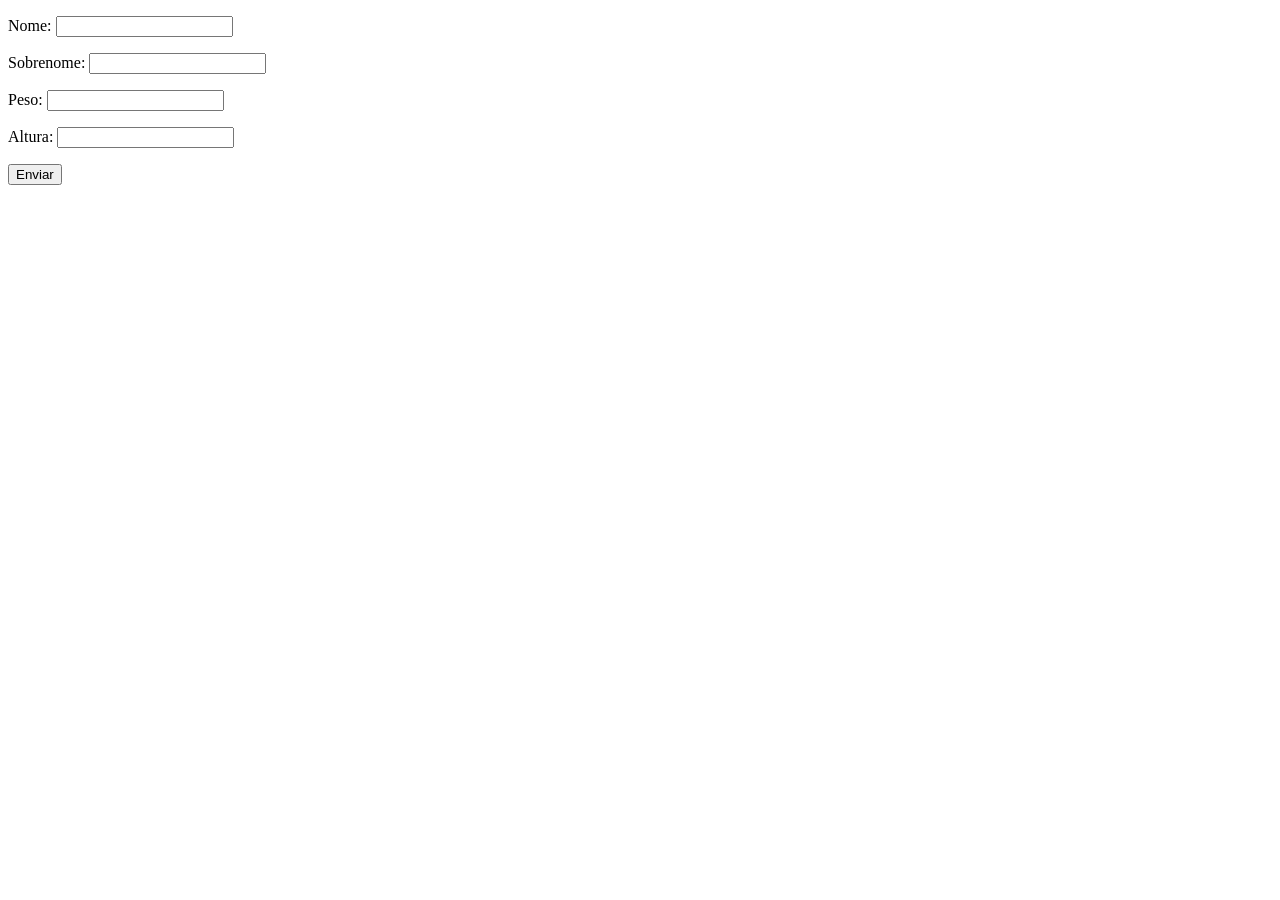
<file: Aula20/index.html>
<!DOCTYPE html>
<html lang="pt-BR">
<head>
    <meta charset="UTF-8">
    <meta name="viewport" content="width=device-width, initial-scale=1.0">
    <title>Exercicio</title>
</head>
<body>
    <form class='form'action="" method="get">

        <p>Nome: <input type='text' name= 'id' class='nome'> </p>
        <p>Sobrenome: <input type='text' name="id" class='sobrenome'> </p>
        <p>Peso: <input type='text' name= 'id' class='peso'> </p>
        <p>Altura: <input type='text' name='id' class='altura'> </p>
        <button>Enviar</button>

    </form>

    <div class="resultado">

    </div>
        



    </form>






    <script src="js/script.js";></script>
</body>
</html>
</file>
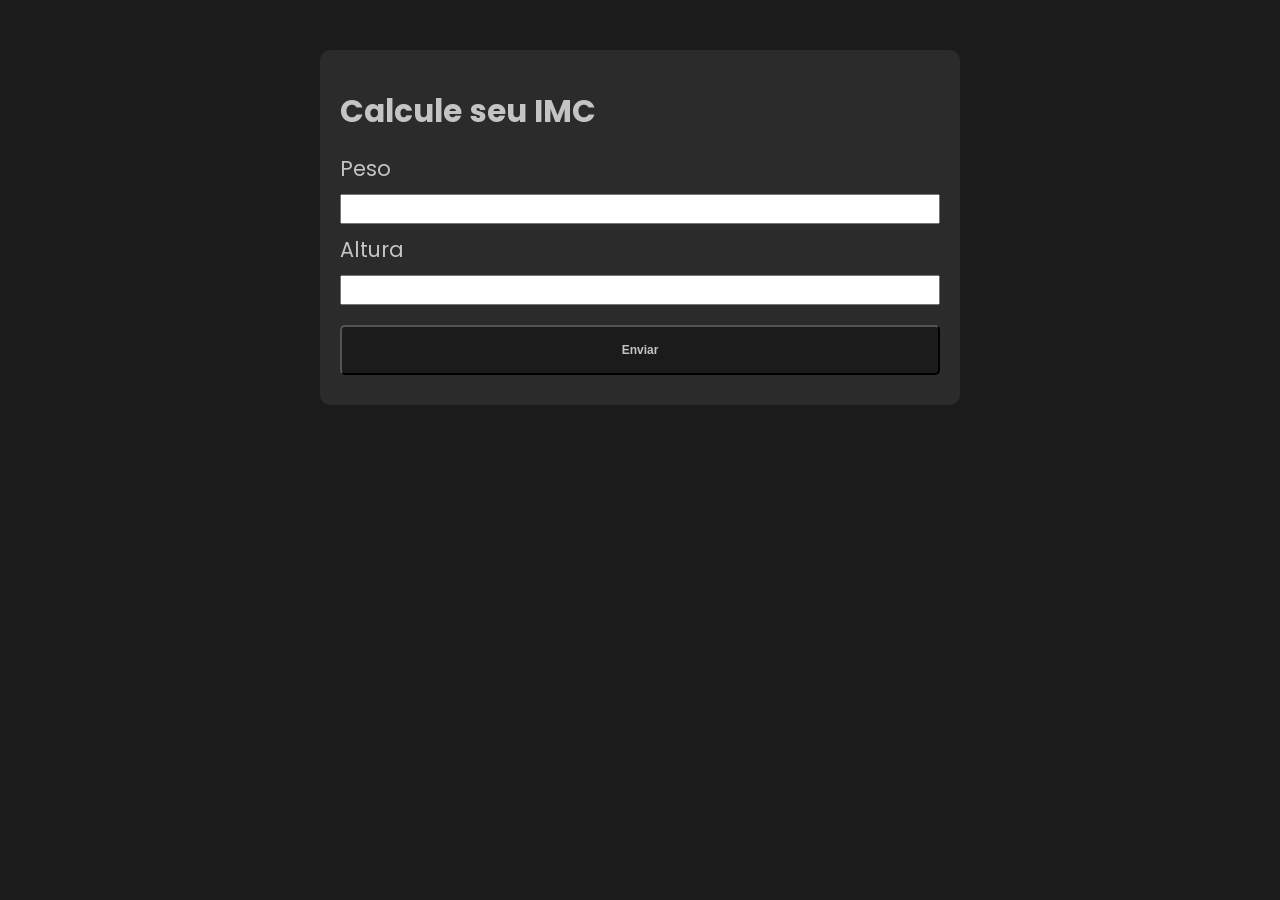
<file: Aula26 - exercicio/index.html>
<!doctype html>
<html lang="pt-BR">
  <head>
    <meta charset="UTF-8" />
    <meta name="viewport" content="width=device-width, initial-scale=1.0" />
    <title>MODELO</title>
    <link rel="stylesheet" href="./assets/css/style.css" />
  </head>
  <body>
    <section class="container">
      <h1>Calcule seu IMC</h1>

      <form action="" id="formIMC" method="post">
        <label for="peso">Peso</label>
        <input type="text" name="peso" id="peso" />

        <label for="altura">Altura</label>
        <input type="altura" name="altura" id="altura" />

        <button type="submit">Enviar</button>
      </form>

      <div id="resultado"></div>
    </section>

    <script src="./assets/js/main.js"></script>
  </body>
</html>
</file>
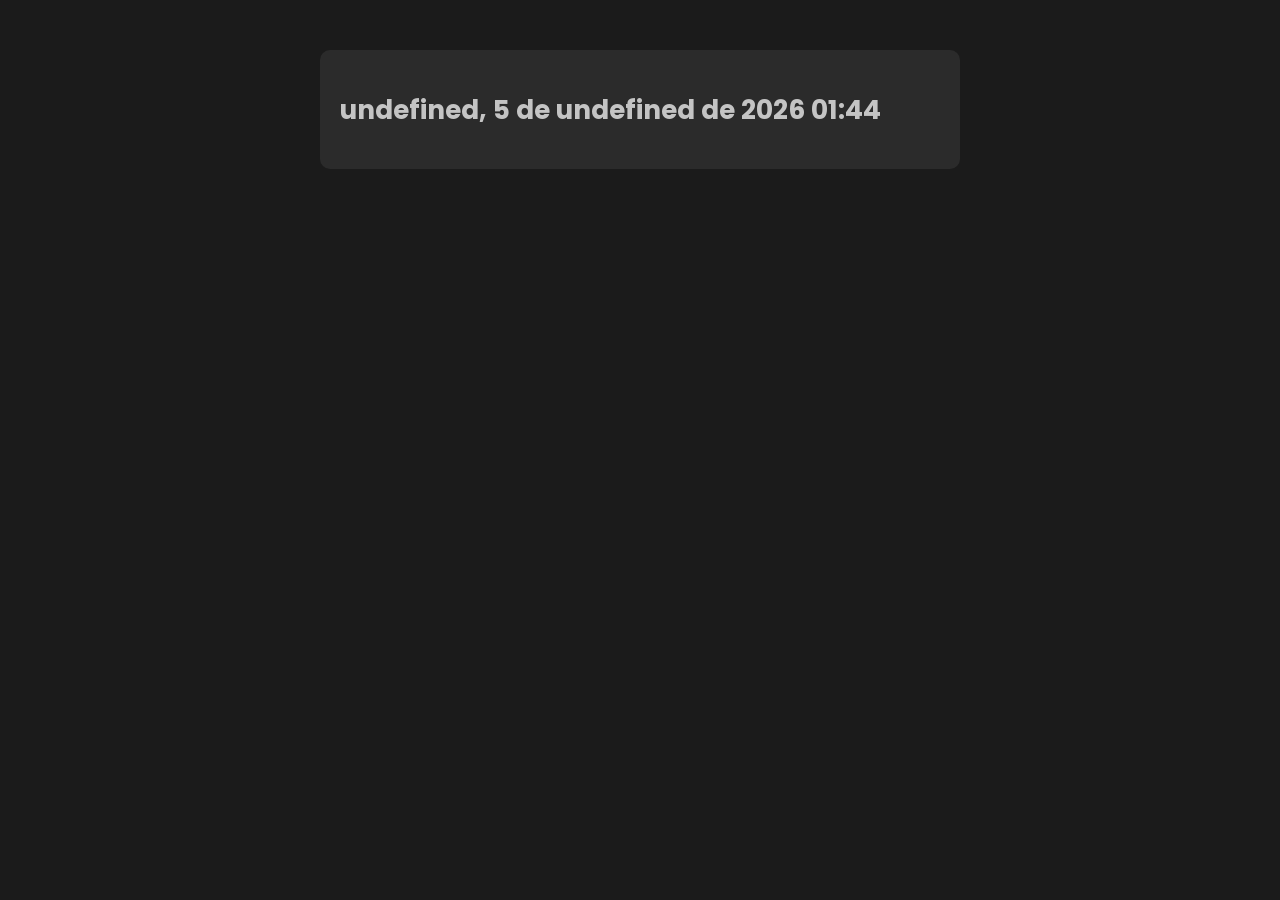
<file: Aula30 - exercicio/index.html>
<!DOCTYPE html>
<html lang="pt-BR">
<head>
    <meta charset="UTF-8">
    <meta name="viewport" content="width=device-width, initial-scale=1.0">
    <title>MODELO</title>
    <link rel="stylesheet" href="./assets/css/style.css">
    
</head>
<body>

    <section class="container">
    <h1> </h1>
  </section>





<script src="./assets/js/main.js"></script>
    
</body>
</html>
</file>
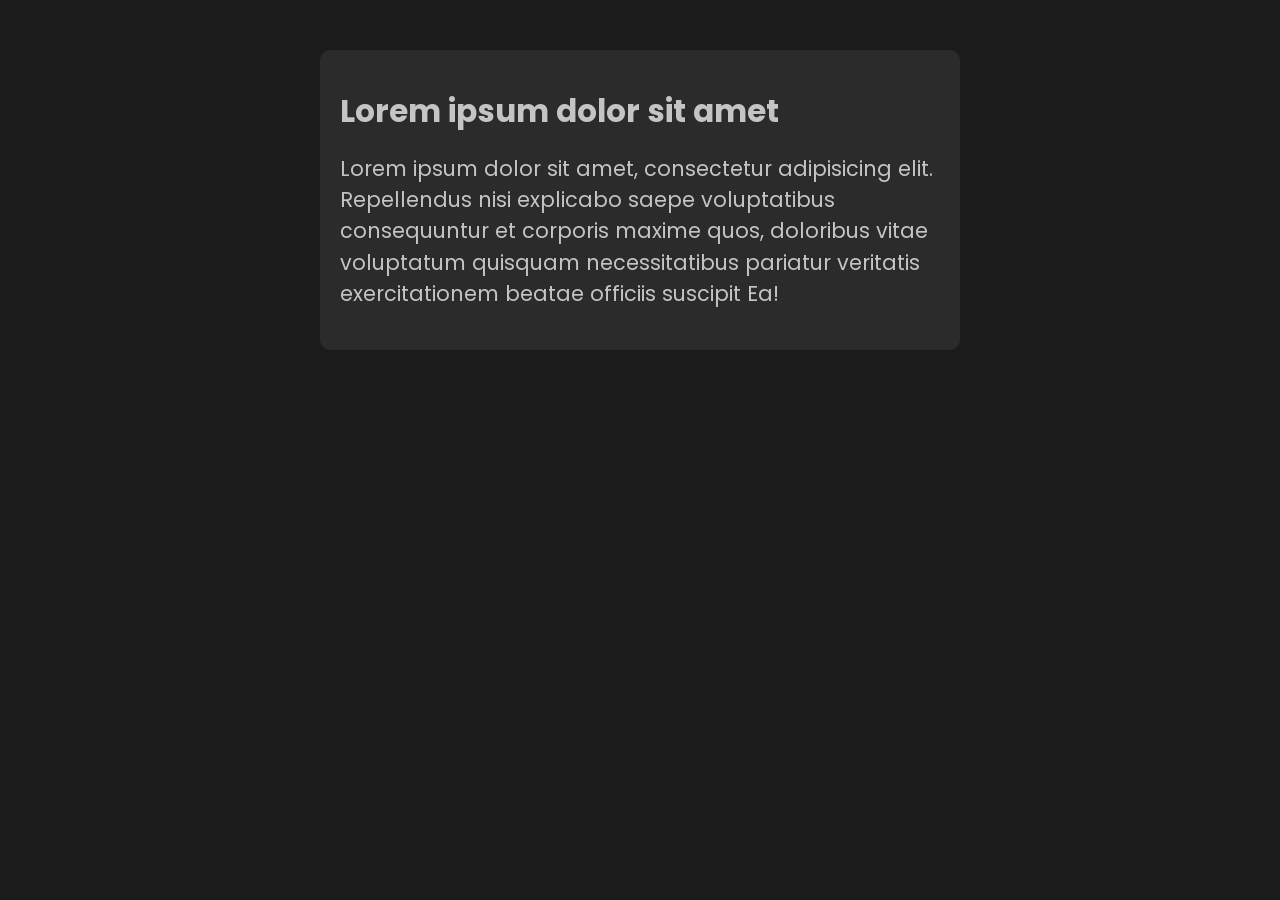
<file: MODELO/index.html>
<!DOCTYPE html>
<html lang="pt-BR">
<head>
    <meta charset="UTF-8">
    <meta name="viewport" content="width=device-width, initial-scale=1.0">
    <title>MODELO</title>
    <link rel="stylesheet" href="./assets/css/style.css">
    
</head>
<body>

    <section class="container">
    <h1>Lorem ipsum dolor sit amet</h1>
    <p>
      Lorem ipsum dolor sit amet, consectetur adipisicing elit.
      Repellendus nisi explicabo saepe voluptatibus consequuntur et corporis
      maxime quos, doloribus vitae voluptatum quisquam necessitatibus
      pariatur veritatis exercitationem beatae officiis suscipit Ea!
    </p>

  </section>





<script src="./assets/js/main.js"></script>
    
</body>
</html>
</file>
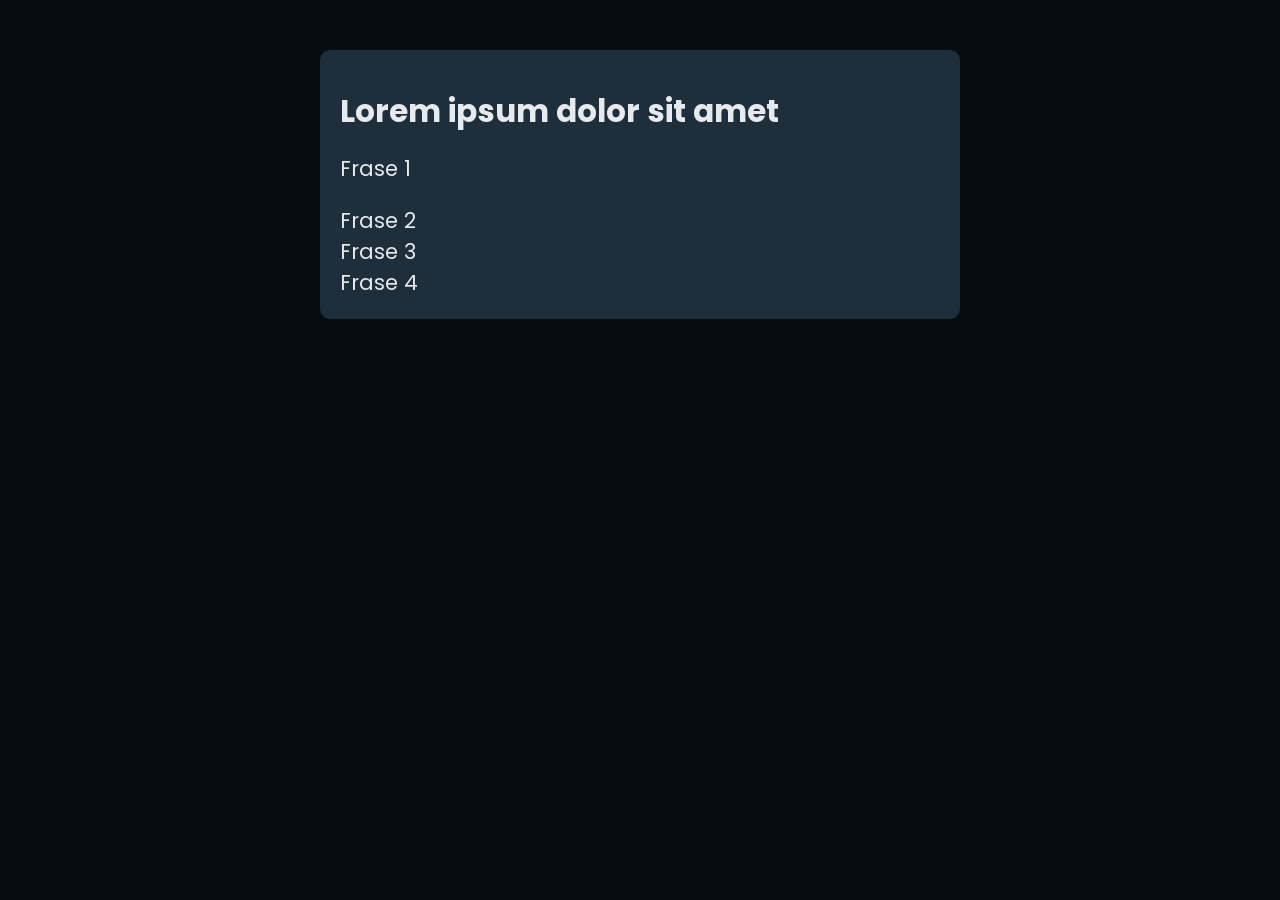
<file: 02-LógicaDeProgramação/Aula35-Exercícios com for/index.html>
<!DOCTYPE html>
<html lang="pt-BR">
<head>
    <meta charset="UTF-8">
    <meta name="viewport" content="width=device-width, initial-scale=1.0">
    <title>MODELO</title>
    <link rel="stylesheet" href="./assets/css/style.css">
    
</head>
<body>

    <section class="container">
    <h1>Lorem ipsum dolor sit amet</h1>
    

  </section>





<script src="./assets/js/main.js"></script>
    
</body>
</html>
</file>
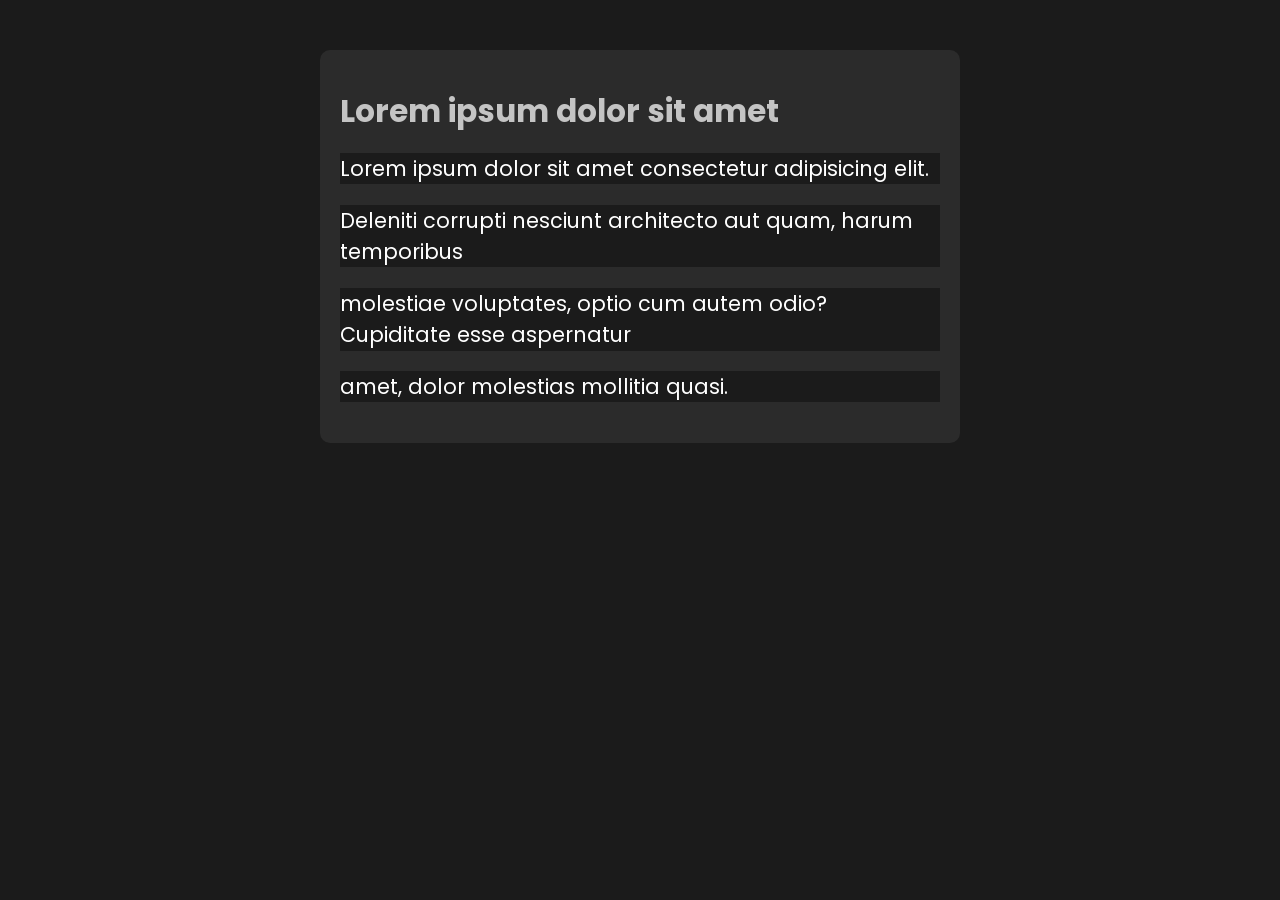
<file: 02-LógicaDeProgramação/Aula38 - Exercicio NodeList/index.html>
<!DOCTYPE html>
<html lang="pt-BR">
<head>
    <meta charset="UTF-8">
    <meta name="viewport" content="width=device-width, initial-scale=1.0">
    <title>MODELO</title>
    <link rel="stylesheet" href="./assets/css/style.css">
    
</head>
<body>

    <section class="container">
    <h1>Lorem ipsum dolor sit amet</h1>
    <div class="paragrafos">
     <p> Lorem ipsum dolor sit amet consectetur adipisicing elit.</p>
     <p> Deleniti corrupti nesciunt architecto aut quam, harum temporibus </p>
     <p> molestiae voluptates, optio cum autem odio? Cupiditate esse aspernatur </p>
    <p>amet, dolor molestias mollitia quasi.</p>

      
    </div>


  </section>





<script src="./assets/js/main.js"></script>
    
</body>
</html>
</file>
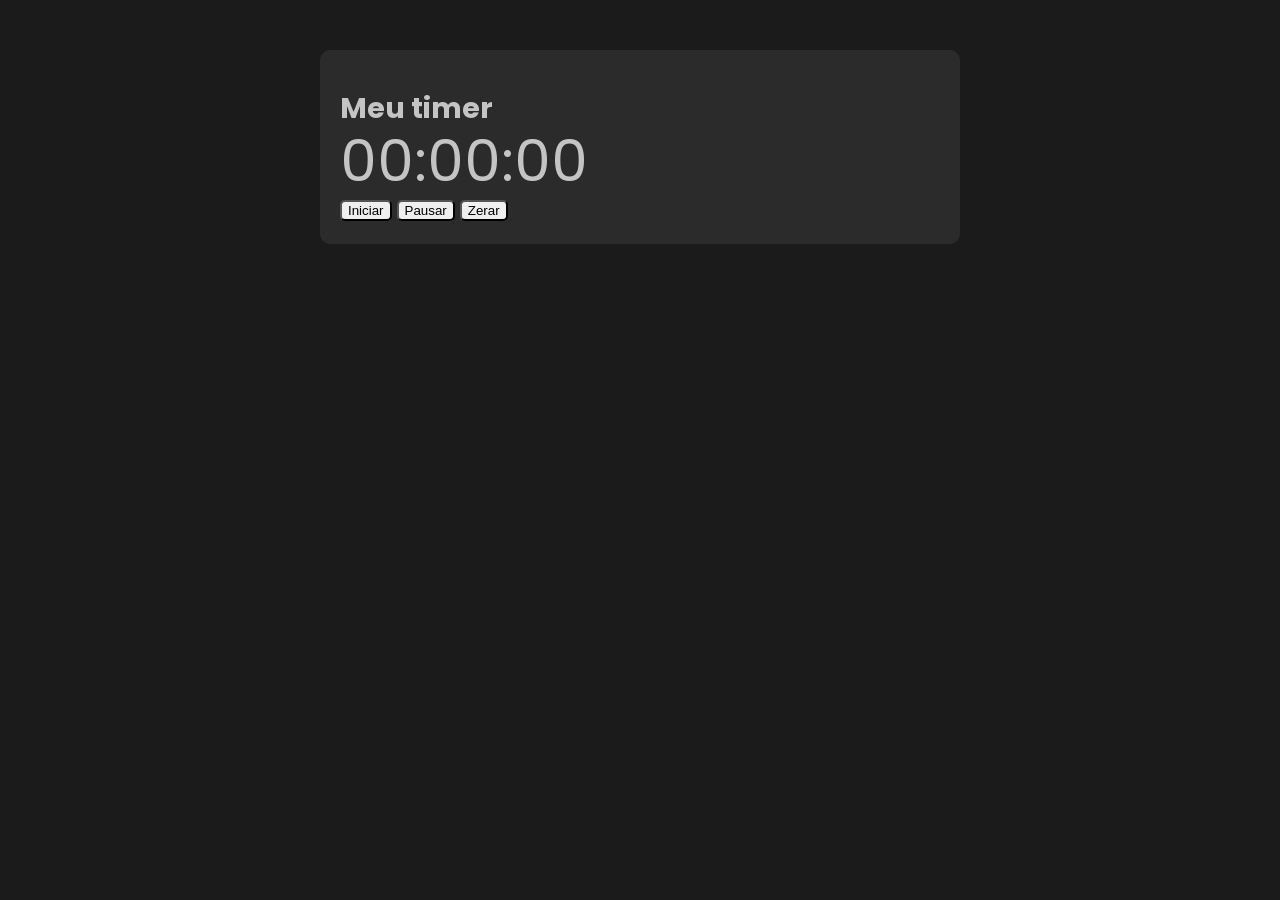
<file: 02-LógicaDeProgramação/Aula47 - Exercicio timer/index.html>
<!DOCTYPE html>
<html lang="pt-BR">
<head>
    <meta charset="UTF-8">
    <meta name="viewport" content="width=device-width, initial-scale=1.0">
    <title>MODELO</title>
    <link rel="stylesheet" href="./assets/css/style.css">
    
</head>
<body>

    <section class="container">
    <h1>Meu timer</h1>
    <div class="relogio">
      00:00:00
    </div>
    <div class="botoes">
      <button class="iniciar"> Iniciar </button>
      <button class="pausar"> Pausar </button>
      <button class="zerar"> Zerar</button> </button>
    </div>

  </section>





<script src="./assets/js/main.js"></script>
    
</body>
</html>
</file>
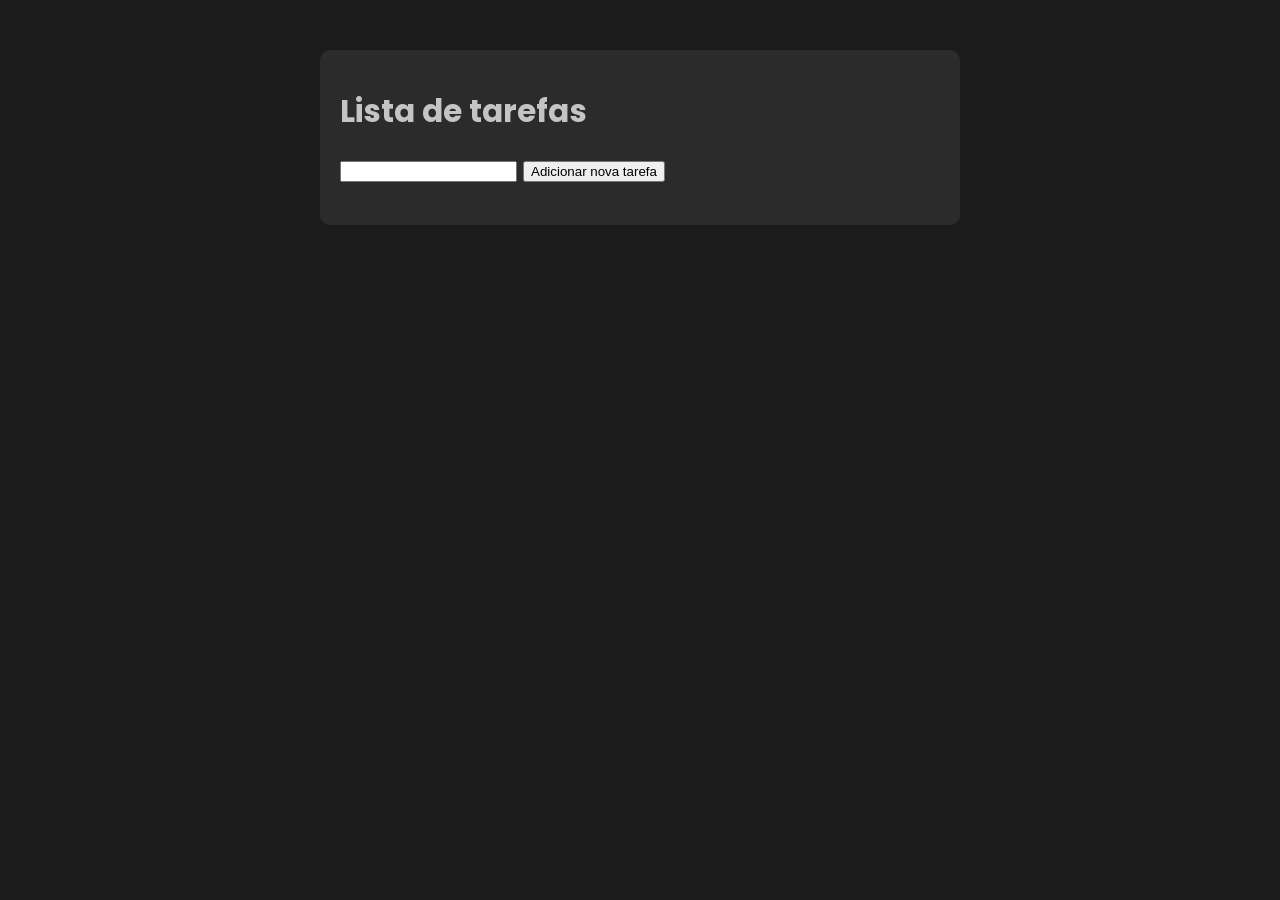
<file: 02-LógicaDeProgramação/Aula48 - Lista de tarefas/index.html>
<!DOCTYPE html>
<html lang="pt-BR">
<head>
    <meta charset="UTF-8">
    <meta name="viewport" content="width=device-width, initial-scale=1.0">
    <title>MODELO</title>
    <link rel="stylesheet" href="./assets/css/style.css">
    
</head>
<body>

    <section class="container">
    <h1>Lista de tarefas</h1>
   <p>
    <input type="text" class="input-tarefa">
    <button class="btn-tarefa">Adicionar nova tarefa</button>
   </p>

   <ul class ="tarefas"></ul>


  </section>





<script src="./assets/js/main.js"></script>
    
</body>
</html>
</file>
<file: Aula26 - exercicio/assets/css/style.css>
@import url('https://fonts.googleapis.com/css2?family=Poppins:wght@400;500;700&display=swap');

:root {
    --primary-color: #1b1b1b;
    --primarycolor-text: #c4c4c4;
}


* {
    box-sizing: border-box;
    outline: 0;
}

body {
    margin: 0;
    padding: 0;
    color: var(--primarycolor-text);
    background: var(--primary-color);
    font-family: 'Poppins', sans-serif;
    font-size: 1.3em;
    line-height: 1.5em;
}

.container {
    background-color: #2b2b2b;
    border-radius: 10px;
    max-width: 640px;
    margin: 50px auto;
    padding: 20px;
}

form input, form label, form button {
    display: block;
    width: 100%;
    margin-bottom: 10px;
}

form input {

font-size: 18px;
height: 30px;
padding: 0 20px;

}

form input:focus {
    outline-color: #2b2b2b;
}

form button{
    border-radius: 5px;
    background: var(--primary-color);
    color: #c4c4c4;
    font-size: 12px;
    font-weight: 700;
    height: 50px;
    cursor: pointer;
    margin-top: 20px;
}

form button:hover{
    background-color: #0c0c0c;
}

form button:active{
    background-color: #858585;
}

.paragrafo-resultado, .bad{
    color: #0c0c0c;
    background-color: greenyellow;
    padding: 10px 20px;
}

.bad {
    background-color: rgb(221, 59, 59);
}
</file>
<file: Aula30 - exercicio/assets/css/style.css>
@import url('https://fonts.googleapis.com/css2?family=Poppins:wght@400;500;700&display=swap');

:root {
    --primary-color: #1b1b1b;
    --primarycolor-text: #c4c4c4;
}


* {
    box-sizing: border-box;
    outline: 0;
}

body {
    margin: 0;
    padding: 0;
    color: var(--primarycolor-text);
    background: var(--primary-color);
    font-family: 'Poppins', sans-serif;
    font-size: 1.1em;
    line-height: 2.0em;
}

.container {
    background-color: #2b2b2b;
    border-radius: 10px;
    max-width: 640px;
    margin: 50px auto;
    padding: 20px;
}

form input, form label, form button {
    display: block;
    width: 100%;
    margin-bottom: 10px;
}

form input {

font-size: 18px;
height: 30px;
padding: 0 20px;

}

form input:focus {
    outline-color: #2b2b2b;
}

form button{
    border-radius: 5px;
    background: var(--primary-color);
    color: #c4c4c4;
    font-size: 12px;
    font-weight: 700;
    height: 50px;
    cursor: pointer;
    margin-top: 20px;
}

form button:hover{
    background-color: #0c0c0c;
}

form button:active{
    background-color: #858585;
}
</file>
<file: MODELO/assets/css/style.css>
@import url('https://fonts.googleapis.com/css2?family=Poppins:wght@400;500;700&display=swap');

:root {
    --primary-color: #1b1b1b;
    --primarycolor-text: #c4c4c4;
}


* {
    box-sizing: border-box;
    outline: 0;
}

body {
    margin: 0;
    padding: 0;
    color: var(--primarycolor-text);
    background: var(--primary-color);
    font-family: 'Poppins', sans-serif;
    font-size: 1.3em;
    line-height: 1.5em;
}

.container {
    background-color: #2b2b2b;
    border-radius: 10px;
    max-width: 640px;
    margin: 50px auto;
    padding: 20px;
}

form input, form label, form button {
    display: block;
    width: 100%;
    margin-bottom: 10px;
}

form input {

font-size: 18px;
height: 30px;
padding: 0 20px;

}

form input:focus {
    outline-color: #2b2b2b;
}

form button{
    border-radius: 5px;
    background: var(--primary-color);
    color: #c4c4c4;
    font-size: 12px;
    font-weight: 700;
    height: 50px;
    cursor: pointer;
    margin-top: 20px;
}

form button:hover{
    background-color: #0c0c0c;
}

form button:active{
    background-color: #858585;
}
</file>
<file: 02-LógicaDeProgramação/Aula35-Exercícios com for/assets/css/style.css>
@import url('https://fonts.googleapis.com/css2?family=Poppins:wght@400;500;700&display=swap');

:root {
    --primary-color: #050d12;
    --primarycolor-text: #e6e9ed;
}


* {
    box-sizing: border-box;
    outline: 0;
}

body {
    margin: 0;
    padding: 0;
    color: var(--primarycolor-text);
    background: var(--primary-color);
    font-family: 'Poppins', sans-serif;
    font-size: 1.3em;
    line-height: 1.5em;
}

.container {
    background-color: #1e2e3b;
    border-radius: 10px;
    max-width: 640px;
    margin: 50px auto;
    padding: 20px;
}

form input, form label, form button {
    display: block;
    width: 100%;
    margin-bottom: 10px;
}

form input {

font-size: 18px;
height: 30px;
padding: 0 20px;

}

form input:focus {
    outline-color: #2b2b2b;
}

form button{
    border-radius: 5px;
    background: var(--primary-color);
    color: #c4c4c4;
    font-size: 12px;
    font-weight: 700;
    height: 50px;
    cursor: pointer;
    margin-top: 20px;
}

form button:hover{
    background-color: #e6e9ed;
}

form button:active{
    background-color: #858585;
}
</file>
<file: 02-LógicaDeProgramação/Aula38 - Exercicio NodeList/assets/css/style.css>
@import url('https://fonts.googleapis.com/css2?family=Poppins:wght@400;500;700&display=swap');

:root {
    --primary-color: #1b1b1b;
    --primarycolor-text: #c4c4c4;
}


* {
    box-sizing: border-box;
    outline: 0;
}

body {
    margin: 0;
    padding: 0;
    color: var(--primarycolor-text);
    background: var(--primary-color);
    font-family: 'Poppins', sans-serif;
    font-size: 1.3em;
    line-height: 1.5em;
}

.container {
    background-color: #2b2b2b;
    border-radius: 10px;
    max-width: 640px;
    margin: 50px auto;
    padding: 20px;
}

form input, form label, form button {
    display: block;
    width: 100%;
    margin-bottom: 10px;
}

form input {

font-size: 18px;
height: 30px;
padding: 0 20px;

}

form input:focus {
    outline-color: #2b2b2b;
}

form button{
    border-radius: 5px;
    background: var(--primary-color);
    color: #c4c4c4;
    font-size: 12px;
    font-weight: 700;
    height: 50px;
    cursor: pointer;
    margin-top: 20px;
}

form button:hover{
    background-color: #0c0c0c;
}

form button:active{
    background-color: #858585;
}
</file>
<file: 02-LógicaDeProgramação/Aula47 - Exercicio timer/assets/css/style.css>
@import url('https://fonts.googleapis.com/css2?family=Poppins:wght@400;500;700&display=swap');

:root {
    --primary-color: #1b1b1b;
    --primarycolor-text: #c4c4c4;
}


* {
    box-sizing: border-box;
    outline: 0;
}

body {
    margin: 0;
    padding: 0;
    color: var(--primarycolor-text);
    background: var(--primary-color);
    font-family: 'Poppins', sans-serif;
    font-size: 1.2em;
    line-height: 1.5em;
}

.container {
    background-color: #2b2b2b;
    border-radius: 10px;
    max-width: 640px;
    margin: 50px auto;
    padding: 20px;
}

form input, form label, form button {
    display: block;
    width: 100%;
    margin-bottom: 10px;
}

form input {

font-size: 18px;
height: 30px;
padding: 0 20px;

}

form input:focus {
    outline-color: #2b2b2b;
}

form button{
    border-radius: 5px;
    background: var(--primary-color);
    color: #c4c4c4;
    font-size: 12px;
    font-weight: 700;
    height: 50px;
    cursor: pointer;
    margin-top: 20px;
}

form button:hover{
    background-color: #0c0c0c;
}

form button:active{
    background-color: #858585;
}



.relogio {
    font-size: 3em;
    margin-bottom: 20px;
    margin-top: 20px;
}

.iniciar{
    border-radius: 5px;
    cursor: pointer;
    margin: auto;

}

.pausar{
    border-radius: 5px;
    cursor: pointer;
    margin: auto;

}

.zerar{
    border-radius: 5px;
    cursor: pointer;
    margin: auto;
}

.pausado {
    color:red;
}
</file>
<file: 02-LógicaDeProgramação/Aula48 - Lista de tarefas/assets/css/style.css>
@import url('https://fonts.googleapis.com/css2?family=Poppins:wght@400;500;700&display=swap');

:root {
    --primary-color: #1b1b1b;
    --primarycolor-text: #c4c4c4;
}


* {
    box-sizing: border-box;
    outline: 0;
}

body {
    margin: 0;
    padding: 0;
    color: var(--primarycolor-text);
    background: var(--primary-color);
    font-family: 'Poppins', sans-serif;
    font-size: 1.3em;
    line-height: 1.5em;
}

.container {
    background-color: #2b2b2b;
    border-radius: 10px;
    max-width: 640px;
    margin: 50px auto;
    padding: 20px;
}

form input, form label, form button {
    display: block;
    width: 100%;
    margin-bottom: 10px;
}

form input {

font-size: 18px;
height: 30px;
padding: 0 20px;

}

form input:focus {
    outline-color: #2b2b2b;
}

form button{
    border-radius: 5px;
    background: var(--primary-color);
    color: #c4c4c4;
    font-size: 12px;
    font-weight: 700;
    height: 50px;
    cursor: pointer;
    margin-top: 20px;
}

form button:hover{
    background-color: #0c0c0c;
}

form button:active{
    background-color: #858585;
}
</file>
